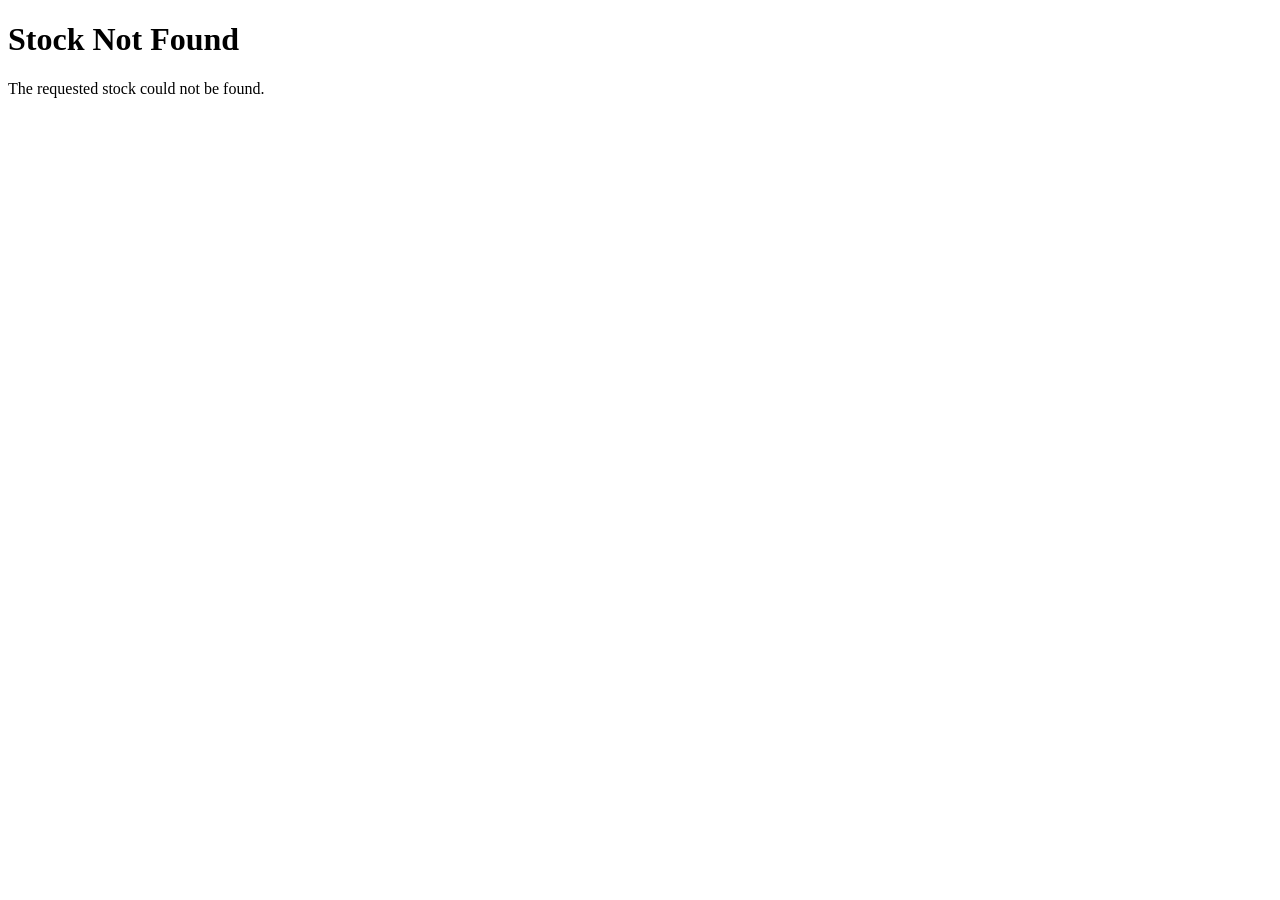
<file: papertrader/stocks/templates/stocks/stock_not_found.html>
<!DOCTYPE html>
<html lang="en">
<head>
    <meta charset="UTF-8">
    <meta name="viewport" content="width=device-width, initial-scale=1.0">
    <title>Stock Not Found</title>
</head>
<body>
    <h1>Stock Not Found</h1>
    <p>The requested stock could not be found.</p>
    <!-- You can add more styling or content as needed -->
</body>
</html>
</file>
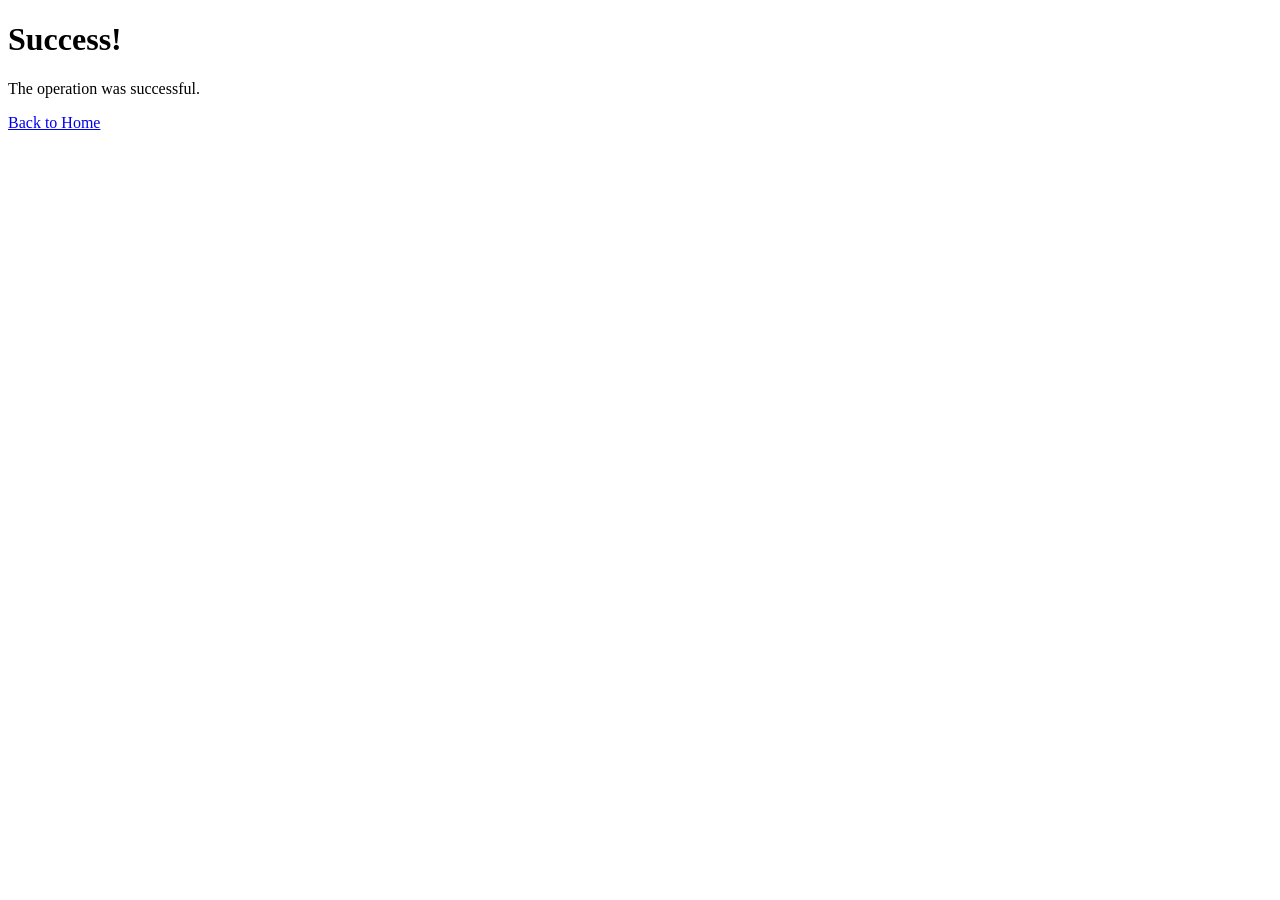
<file: papertrader/stocks/templates/stocks/success.html>
<!DOCTYPE html>
<html>
<head>
    <title>Success</title>
</head>
<body>
    <h1>Success!</h1>
    <p>The operation was successful.</p>
    <a href="{% url 'index' %}">Back to Home</a>
</body>
</html>
</file>
